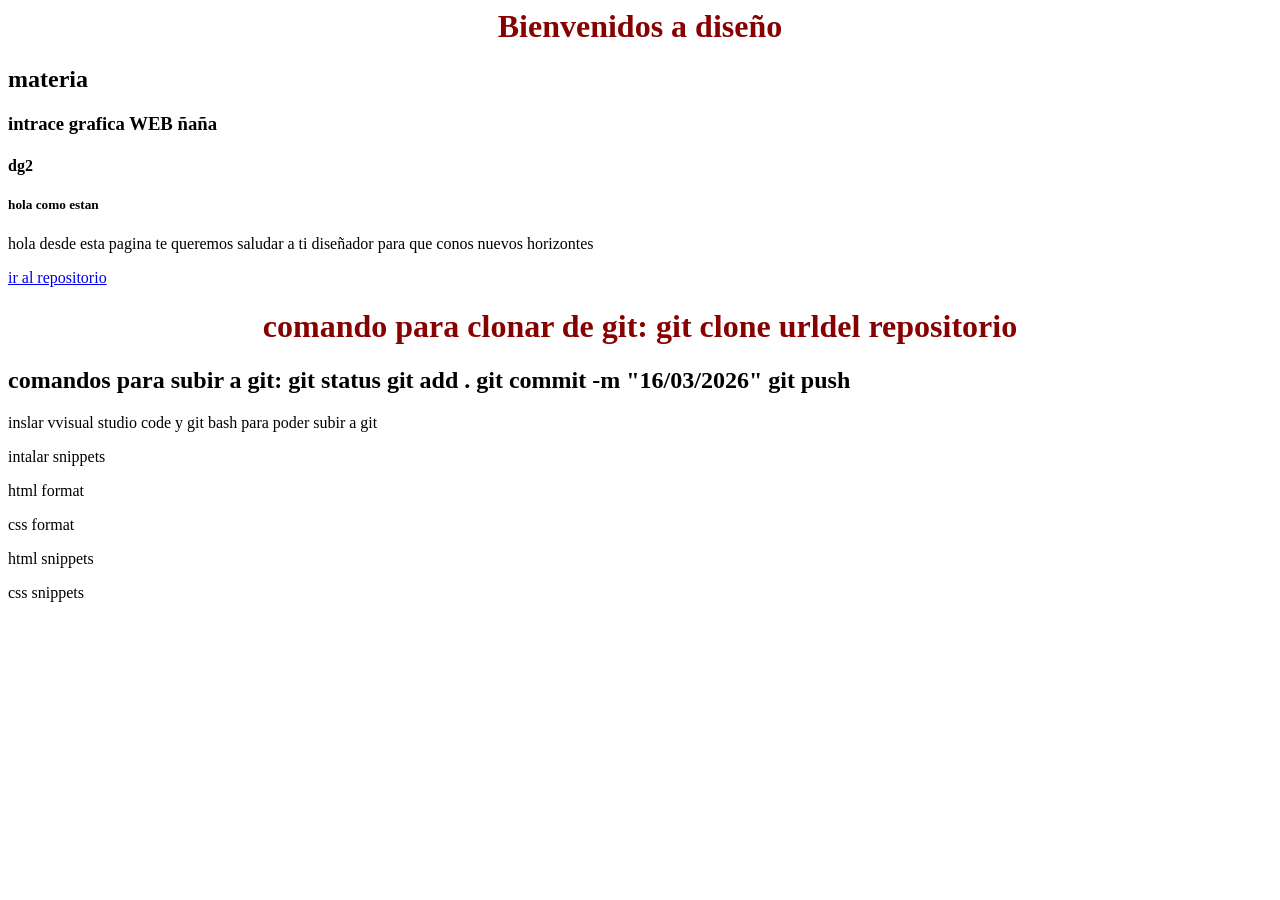
<file: secion 1/maquetacion/index.html>
<!DOCTYPE>
<html lang="es">
    <head>
        <title>mi primera pagina web verision 1.0 </title>
        <link rel="stylesheet" href="css/style.css">
    </head>
    <body>
        <h1>Bienvenidos a diseño </h1>
        <h2>materia</h2>
        <h3>intrace grafica WEB ñaña</h3>
        <h4>dg2</h4>
        <h5> hola   como estan</h5> 
        <p>hola  desde esta pagina  te  queremos saludar  a  ti  diseñador  para que conos nuevos horizontes </p>
        <a href="https://github.com/kiritodeveloper/interface-grafica-cca"> ir al repositorio</a>
        <h1>comando para clonar de git: git clone urldel repositorio</h1>
        <h2>comandos para subir a git: 
            git status
            git add .
            git commit -m "16/03/2026"
            git push
        </h2>
        <p>inslar  vvisual studio code y  git bash para  poder  subir a git </p>
        <p>intalar snippets</p>
        <p>html format</p>
        <p>css format</p>
        <p>html snippets</p>
        <p>css snippets</p>
    </body>
</html>
</file>
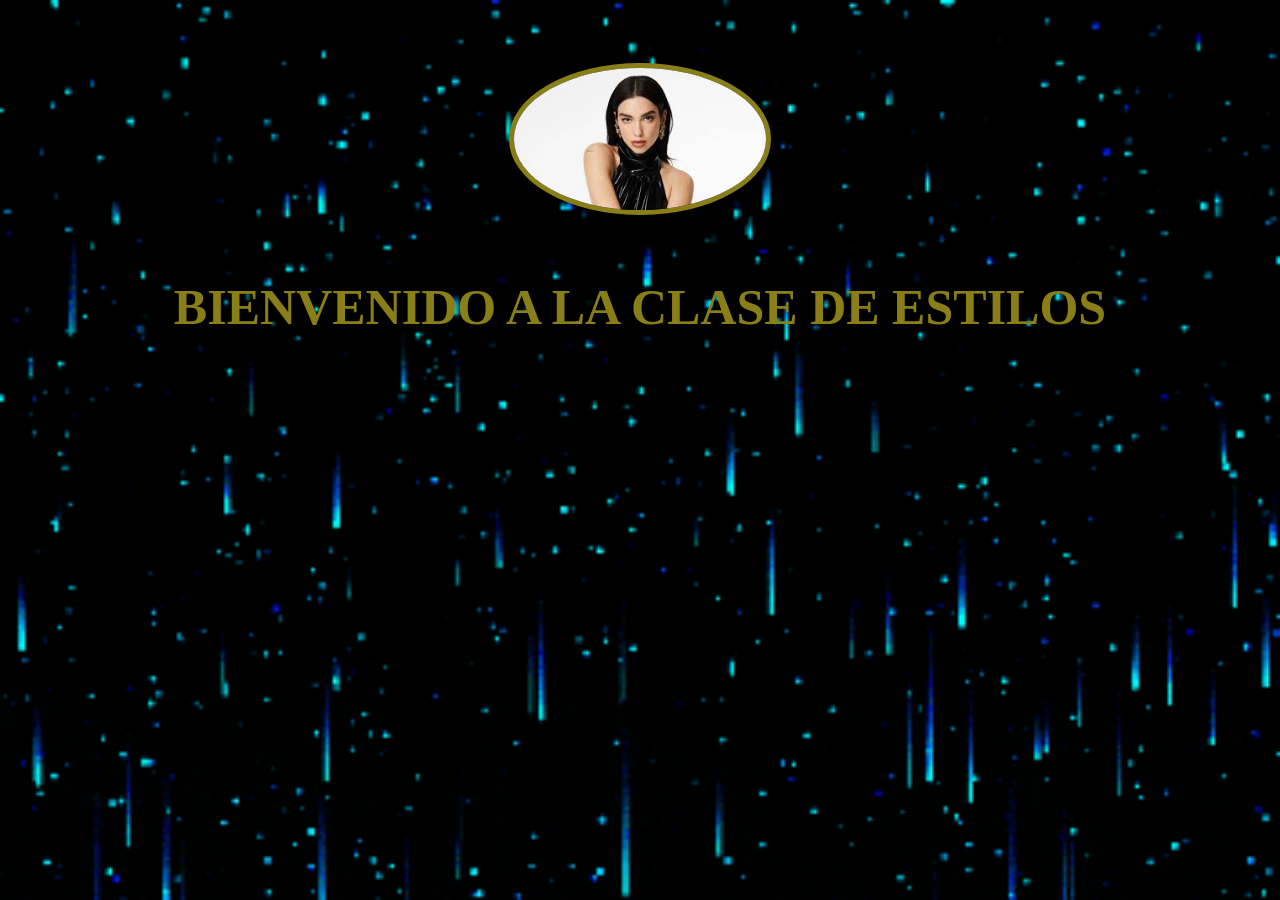
<file: sesion 2/stilizacionsion/index.html>
<!DOCTYPE html>
<html>
    <head>
        <title> como dar estilos  en html</title>
        <link rel="stylesheet" href="css/style.css">
    </head>
    <body>
            <img src="img/profile.jfif" alt="" class="profile">
        <h1>bienvenido a la clase de estilos</h1>
    </body>
</html>
</file>
<file: secion 1/maquetacion/css/style.css>
h1{
    color: rgb(136, 1, 1);
    text-align: center;
}
</file>
<file: sesion 2/stilizacionsion/css/style.css>
body{
    background-image: url("../img/fondo1.gif");
    background-size: cover;
}
h1{
    margin-top: +5%;
    color: #8a7e16;
    font-size: 50px;
    text-align: center;
    text-transform: uppercase;
}
.profile{
    display: block;
    margin-left: auto;
    margin-right: auto;
    width: 20%;
    border-radius: 50%;
    border-color: #8a7e16;
    border-width: 5px;
    border-style: solid;
    margin-top: +5%;
}
.profile:hover{
    border-color: #cf0303;
    border-width: 5px;
    border-style: solid;
    transform: scale(1.2);
    transition: all 0.3s ease-in-out;
}
</file>
